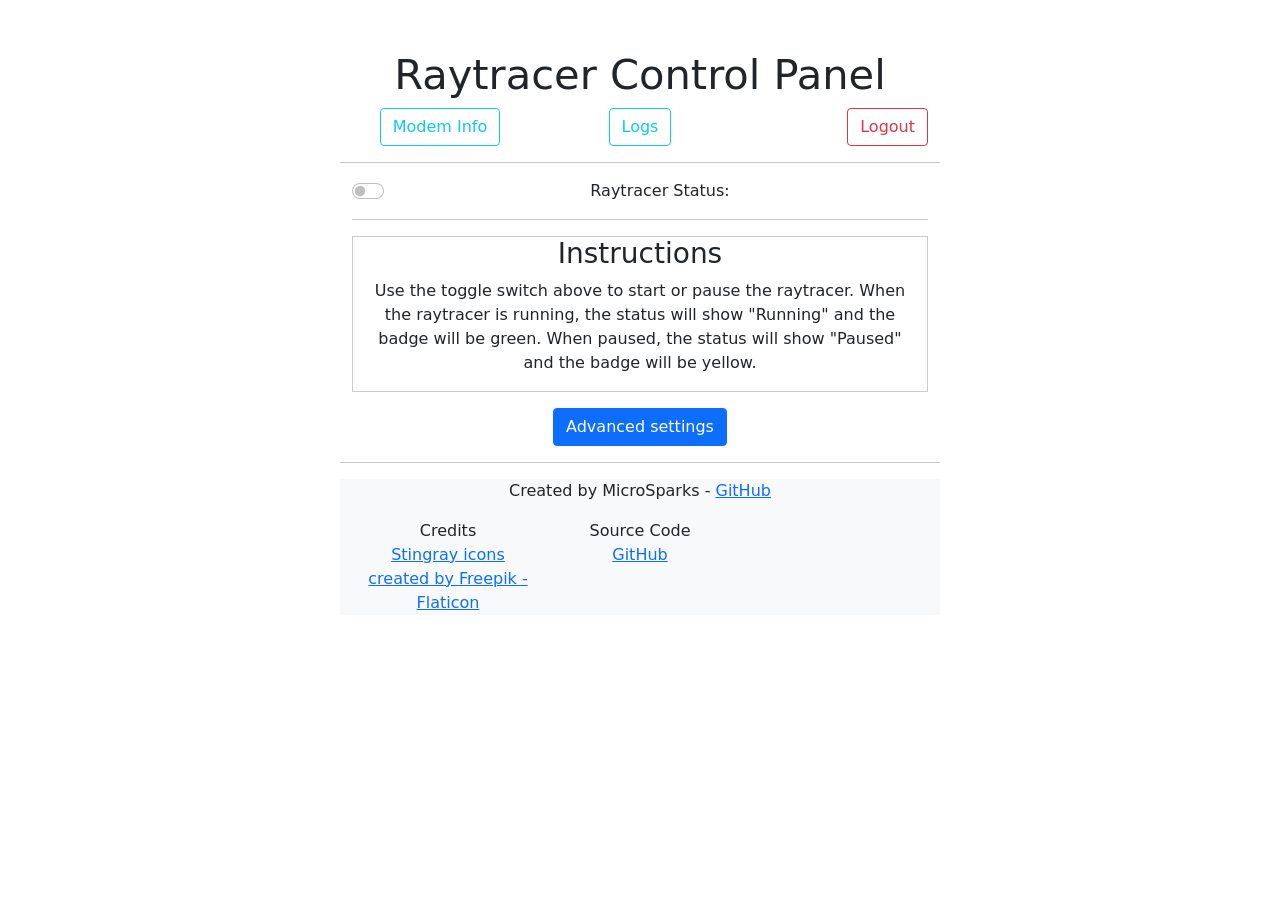
<file: data/www/index.html>
<!DOCTYPE HTML><html>
<head>
  <title>Raytracer Control Panel</title>
  <link rel="icon" href="static/stingrayx32.png">
  <link rel="stylesheet" href="static/bootstrap-5.0.2-dist/css/bootstrap.css">
  <link rel="stylesheet" href="static/css/style.css">
  <script src="static/bootstrap-5.0.2-dist/js/bootstrap.js"></script>
  <script type="module" src="static/js/main.js"></script>
  <meta name="viewport" content="width=device-width, initial-scale=1">
</head>
<body>
  <div class="alert" role="alert" id="safety-status"></div>
  <div class="container-fluid">
    <div class="row">
      <center>
        <div class="row">
          <h2>Raytracer Control Panel</h2>
        </div>
        <div class="row">
          <div class="col" %ADMINONLY%>
            <a href="/modem-info" class="btn btn-outline-info">Modem Info</a>
          </div>
          <div class="col" %ADMINONLY%>
            <a href="/logs" class="btn btn-outline-info">Logs</a>
          </div>
          <div class="col text-end">
            <button onclick="logout()" class="btn btn-outline-danger">Logout</button>
          </div>
        </div>
      </center>
    </div>
  </div>
  <hr/>
  <div class="container-sm">
    <div class="form-check form-switch">
      <label class="form-check-label">Raytracer Status: <span id="state" class="state badge"></span></label>
      <input class="form-check-input" type="checkbox" onchange="toggleFeature(this)" id="start" %ISRUNNING%>
    </div>
    <hr/>
    <div class="container-fluid" style="border: 1px solid #ccc;">
      <div class="row">
        <div class="col">
          <h3>Instructions</h3>
          <p>Use the toggle switch above to start or pause the raytracer. When the raytracer is running, the status will show "Running" and the badge will be green. When paused, the status will show "Paused" and the badge will be yellow.</p>
        </div>
      </div>

    </div>
    <button class="btn btn-primary mt-3" type="button" data-bs-toggle="collapse" data-bs-target="#advancedCollapse" aria-expanded="false" aria-controls="advancedCollapse">
      Advanced settings
    </button>
    <div id="advancedCollapse" class="collapse">
      <div class="card card-body">
        %HEURISTICS%
      </div>
    </div>
  </div>
<hr/>
<div class="container-fluid bg-light fontsize-footer">
<div class="container-fluid">
<div class="row">
  <center>
  <p>Created by MicroSparks - <a href="https://github.com/MicroSparks">GitHub</a></p>
  </center>
</div>
<div class="row">
  <div class="col-md-4">
        Credits
        <div class="row">
          <a href="https://www.flaticon.com/free-icons/stingray" title="stingray icons">Stingray icons created by Freepik - Flaticon</a>
        </div>
      </div>
      <div class="col-md-4">
        Source Code
        <div class="row">
          <a href="https://github.com/MicroSparks/Raytracer">GitHub</a>
        </div>
      </div>
    </div>
  </div>
</div>
<script>
  window.onload = function() {
    var state = document.getElementById("state").textContent.trim();
    var stateElement = document.getElementById("state");
    if (state === "Running") {
      stateElement.classList.add("bg-success");
      stateElement.classList.remove("bg-warning");
    } else if (state === "Paused") {
      stateElement.classList.add("bg-warning");
      stateElement.classList.remove("bg-success");
    }
  };
  function listDir(path) {
    var xhr = new XMLHttpRequest();
    xhr.open("GET", "/list?dir=" + encodeURIComponent(path), true);
    xhr.onreadystatechange = function() {
      if (xhr.readyState === 4 && xhr.status === 200) {
        var files = xhr.responseText;
        console.log(responseText);
      }
    };
    xhr.send();
  }

  function toggleFeature(element) {
      var xhr = new XMLHttpRequest();
      if(element.checked){ 
          xhr.open("GET", "/"+element.id+"?state=1", true);
          if (element.id === "start") {
            const stateElements = document.getElementsByClassName("state");
            for (let i = 0; i < stateElements.length; i++) {
                stateElements[i].innerHTML = "Running";
                stateElements[i].classList.add("bg-success");
                stateElements[i].classList.remove("bg-warning");
            }
          }
      }
      else {
          xhr.open("GET", "/"+element.id+"?state=0", true);
          const stateElements = document.getElementsByClassName("state");
          if (element.id === "start") {
            for (let i = 0; i < stateElements.length; i++) {
                stateElements[i].innerHTML = "Paused";
                stateElements[i].classList.add("bg-warning");
                stateElements[i].classList.remove("bg-success");
            }
          }
      }
    xhr.send();
  }

  function logout() {
    window.location.href = "/logout";
  }
</script>
</body>
</html>
</file>
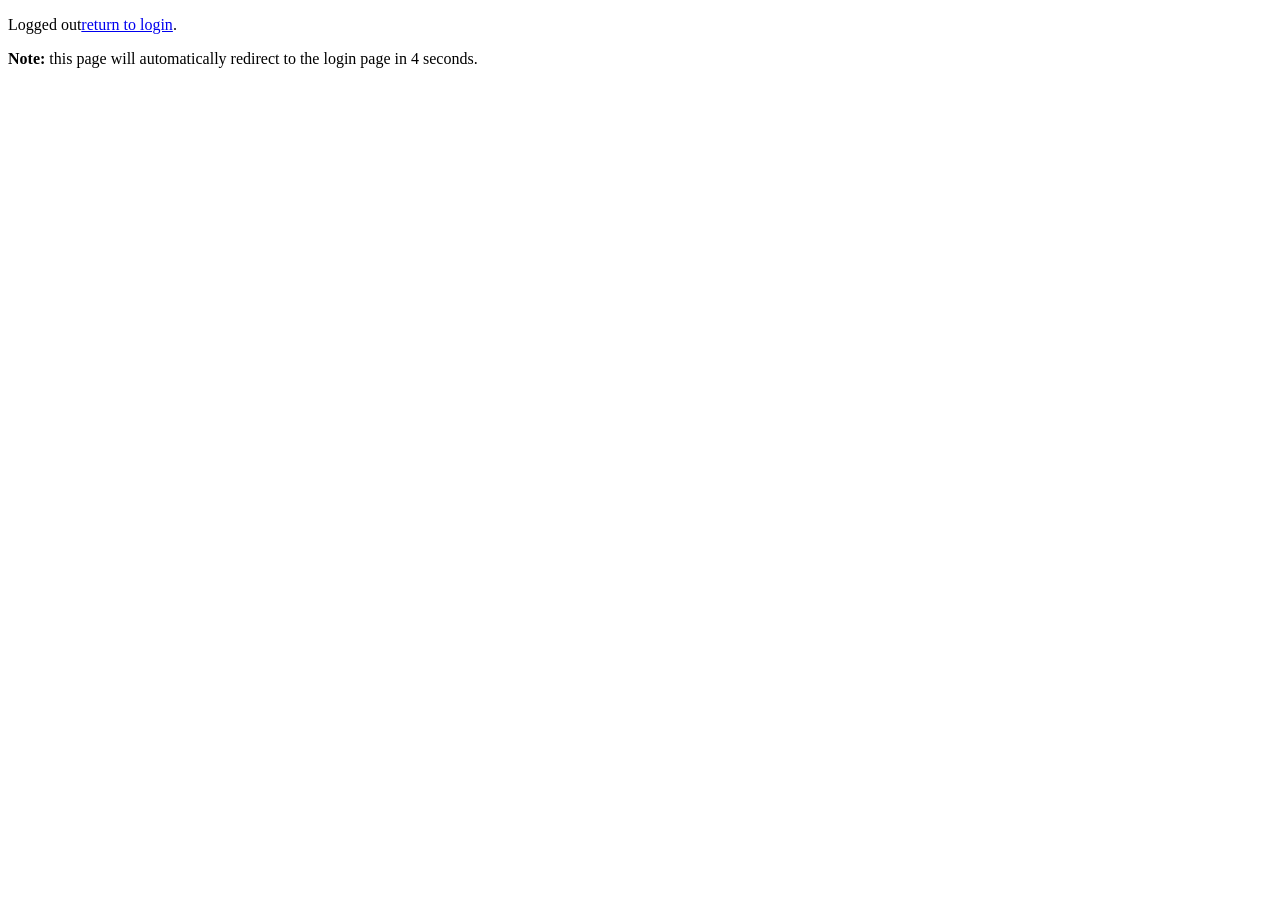
<file: data/www/logged-out.html>
<!DOCTYPE HTML><html>
<head>
  <title>Logged Out 🔒</title>
  <meta name="viewport" content="width=device-width, initial-scale=1">
  <script>
    window.onload = function() {
      var timeoutDuration = 5 * 1000; // 5 seconds in milliseconds
      var countdown;

      countdown = setInterval(function() {
        timeoutDuration -= 1000; // Decrease by 1 second
        document.getElementById("countdown").textContent = Math.ceil(timeoutDuration / 1000); // Update countdown display
        if (timeoutDuration <= 0) {
          clearInterval(countdown);
          window.location.href = "/"; // Redirect to homepage after countdown
        }
      }, 1000);

      setTimeout(function() {
        window.location.href = "/"; // Redirect to homepage after 5 seconds
      }, timeoutDuration);
    };
  </script>
</head>
<body>
  <p>Logged out<a href="/login">return to login</a>.</p>
  <p><strong>Note:</strong> this page will automatically redirect to the login page in <span id="countdown">5</span> seconds.</p>
</body>
</html>
</file>
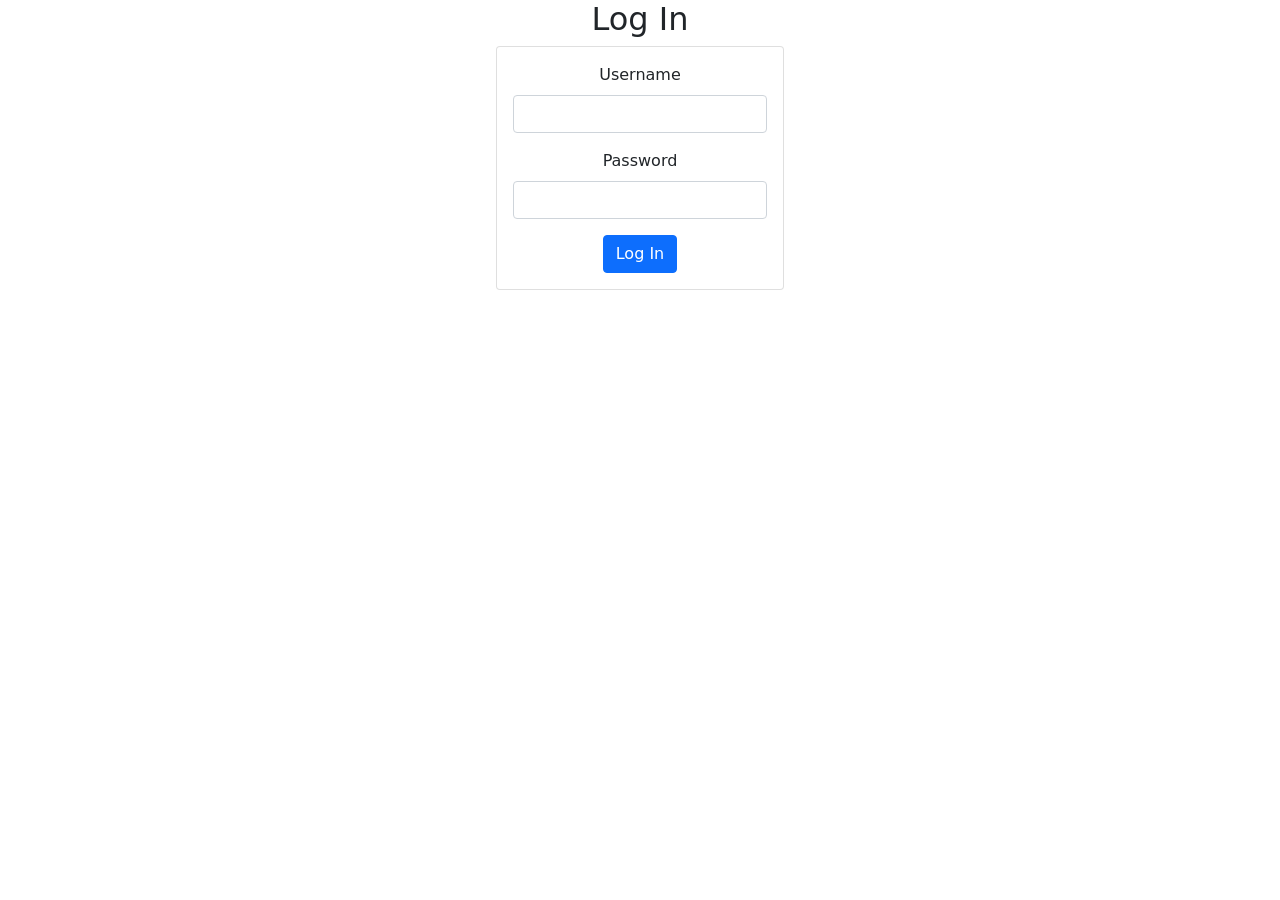
<file: data/www/login.html>
<!DOCTYPE HTML><html>
<head>
  <link rel="icon" href="static/stingrayx32.png">
  <link rel="stylesheet" href="static/bootstrap-5.0.2-dist/css/bootstrap.css">
  <script src="static/bootstrap-5.0.2-dist/js/bootstrap.js"></script>
  <title>Raytracer Login 🔒</title>
  <meta name="viewport" content="width=device-width, initial-scale=1">
  <script type="module" src="static/js/login.js"></script>
</head>
<body>
    <div class="container-fluid">
      <div class="row">
          <center>
            <h2>Log In</h2>
          </center>
        </div>
        <div class="row">
          <center>
            <div class="card" style="width: 18rem;">
                <form id="login" class="card-body" action="/login" method="post">
                    <div class="mb-3">
                    <label for="username" class="form-label">Username</label>
                    <input type="text" class="form-control" id="username" name="username" required>
                    </div>
                    <div class="mb-3">
                    <label for="password" class="form-label">Password</label>
                    <input type="password" class="form-control" id="password" name="password" autocomplete="current-password" required>
                    </div>
                    <button type="submit" class="btn btn-primary">Log In</button>
                </form>
            </div>
          </center>
      </div>
    </div>
</body>
</html>
</file>
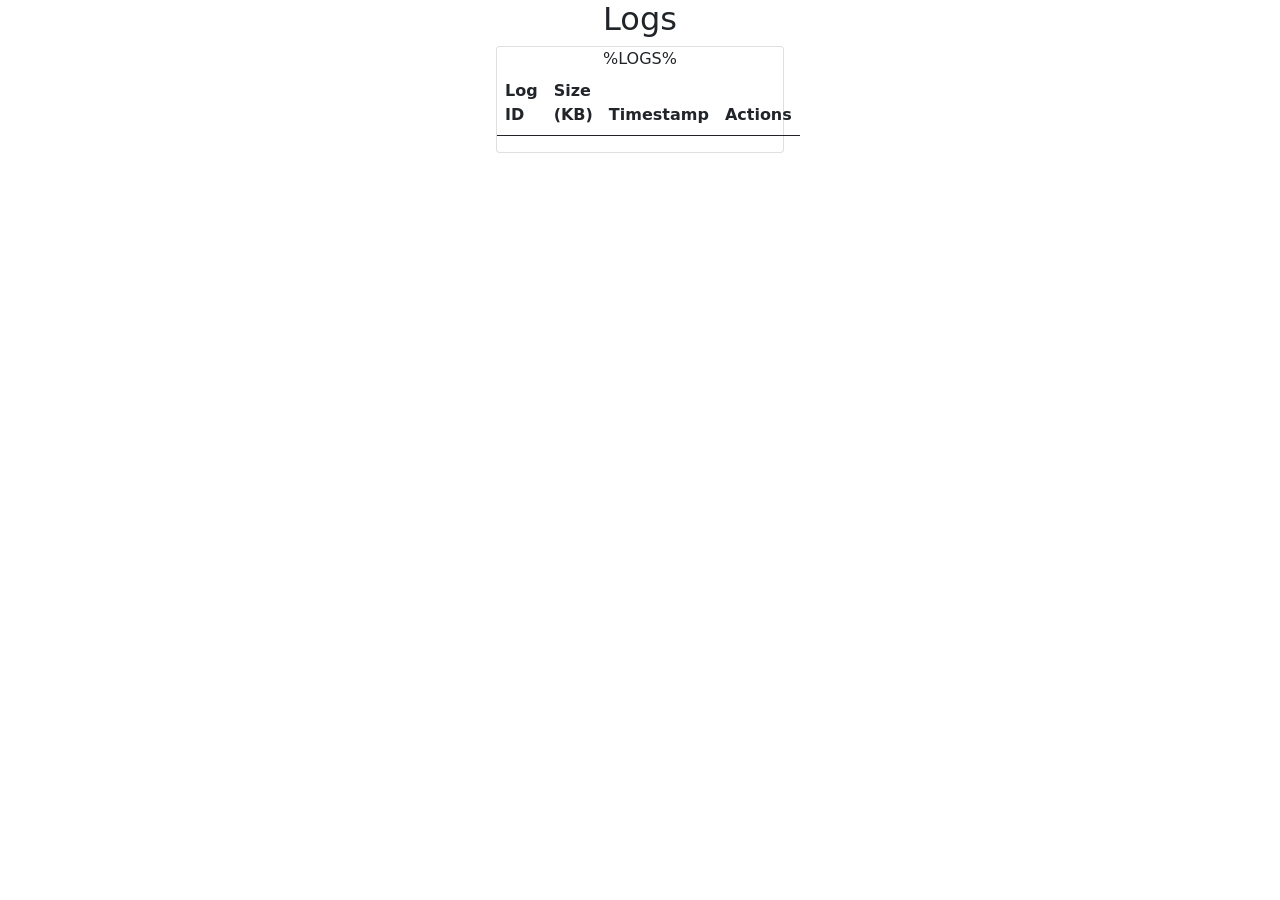
<file: data/www/logs.html>
<!DOCTYPE HTML><html>
<head>
  <link rel="icon" href="static/stingrayx32.png">
  <link rel="stylesheet" href="static/bootstrap-5.0.2-dist/css/bootstrap.css">
  <script src="static/bootstrap-5.0.2-dist/js/bootstrap.js"></script>
  <title>Raytracer Logs 📃</title>
  <meta name="viewport" content="width=device-width, initial-scale=1">
</head>
<body>
    <div class="container-fluid">
      <div class="row">
          <center>
            <h2>Logs</h2>
          </center>
        </div>
        <div class="row">
          <center>
            <div class="card" style="width: 18rem;">
                <table class="table">
                    <thead>
                        <tr>
                            <th scope="col">Log ID</th>
                            <th scope="col">Size (KB)</th>
                            <th scope="col">Timestamp</th>
                            <th scope="col">Actions</th>
                        </tr>
                    </thead>
                    <tbody>
                        %LOGS%
                    </tbody>
                </table>
            </div>
          </center>
      </div>
    </div>
</body>
</html>
</file>
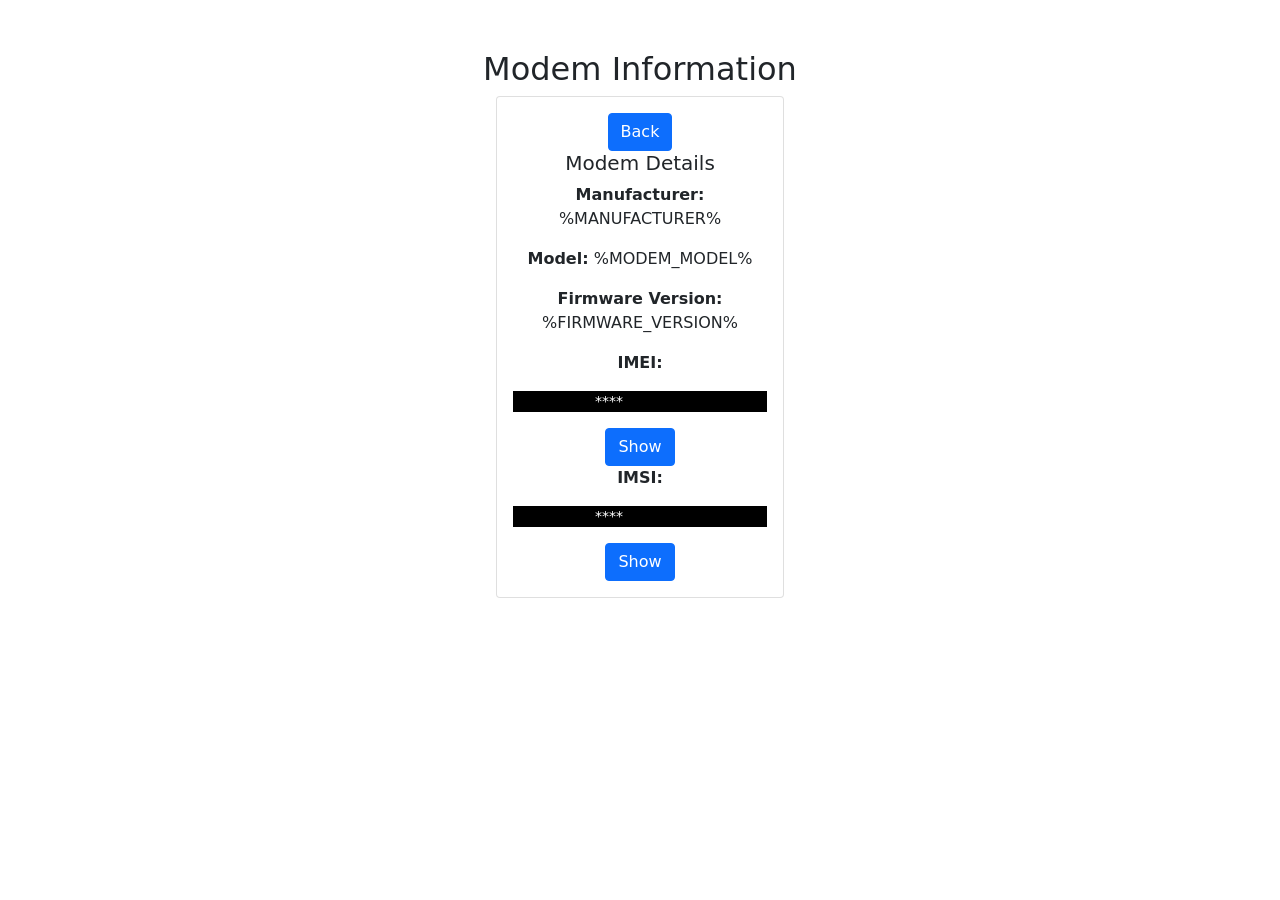
<file: data/www/modem-info.html>
<!DOCTYPE html>
<html lang="en">
<head>
  <title>Modem Info 📶</title>
  <link rel="icon" href="static/stingrayx32.png">
  <link rel="stylesheet" href="static/bootstrap-5.0.2-dist/css/bootstrap.css">
  <script src="static/bootstrap-5.0.2-dist/js/bootstrap.js"></script>
  <script type="module" src="static/js/main.js"></script>
  <style>
    .censored {
      background-color: #000;
      color: #000;
      font-size: 14px;
      letter-spacing: 1px;
    }
    .censored::before {
      content: "****";
      letter-spacing: normal;
      color: #fff;
    }
  </style>
  <title>Modem Info 📶</title>
  <meta name="viewport" content="width=device-width, initial-scale=1"> 
</head>
<body>
  <div class="alert" role="alert" id="safety-status"></div>
  <div class="container-fluid">
    <div class="row">
      <center>
        <h2>Modem Information</h2>
      </center>
    </div>
    <div class="row">
      <center>
        <div class="card" style="width: 18rem;">
          <div class="card-body">
            <button type="button" class="btn btn-primary", onclick="window.history.back();">
              <i class="bi bi-arrow-return-left"></i> Back
            </button>
            <h5 class="card-title">Modem Details</h5>
            <p class="card-text"><strong>Manufacturer:</strong> %MANUFACTURER%</p>
            <p class="card-text"><strong>Model:</strong> %MODEM_MODEL%</p>
            <p class="card-text"><strong>Firmware Version:</strong> %FIRMWARE_VERSION%</p>
            <p class="card-text"><strong>IMEI: </strong><p class="censored" id="imei">%IMEI%</p></p><button onclick="document.getElementById('imei').classList.toggle('censored'); this.textContent = this.textContent === 'Show' ? 'Hide' : 'Show';" class="btn btn-primary">Show</button>
            <p class="card-text"><strong>IMSI: </strong><p class="censored" id="imsi">%IMSI%</p></p><button onclick="document.getElementById('imsi').classList.toggle('censored'); this.textContent = this.textContent === 'Show' ? 'Hide' : 'Show';" class="btn btn-primary">Show</button>
          </div>
        </div>
      </center>
    </div>
  </div>
</body>
</file>
<file: data/www/static/css/style.css>
html {font-family: Arial; display: inline-block; text-align: center;}
h2 {font-size: 2.6rem;}
body {max-width: 600px; margin:0px auto; padding-bottom: 10px;}

.badge {
    color: white;
    padding: 4px 8px;
    text-align: center;
    border-radius: 5px;
    background-color: #ccc;
}
.paused {
    background-color: #d75a00;
    color: #fff;
}
.running {
    background-color: #007a1d;
    color: #fff;
}
.error {
    background-color: #9c0010;
    color: #fff;
}
    
.switch {
  position: relative;
  display: inline-block;
  width: 60px;
  height: 34px;
}

/* Hide default HTML checkbox */
.switch input {
  opacity: 0;
  width: 0;
  height: 0;
}

/* The slider */
.slider {
  position: absolute;
  cursor: pointer;
  top: 0;
  left: 0;
  right: 0;
  bottom: 0;
  background-color: #ccc;
  -webkit-transition: .4s;
  transition: .4s;
}

.slider:before {
  position: absolute;
  content: "";
  height: 26px;
  width: 26px;
  left: 4px;
  bottom: 4px;
  background-color: white;
  -webkit-transition: .4s;
  transition: .4s;
}

input:checked + .slider {
  background-color: #2196F3;
}

input:focus + .slider {
  box-shadow: 0 0 1px #2196F3;
}

input:checked + .slider:before {
  -webkit-transform: translateX(26px);
  -ms-transform: translateX(26px);
  transform: translateX(26px);
}

/* Rounded sliders */
.slider.round {
  border-radius: 34px;
}

.slider.round:before {
  border-radius: 50%;
}

.footer {
  margin-top: 20px;
  font-size: 0.7em;
  color: #888;
}
</file>
